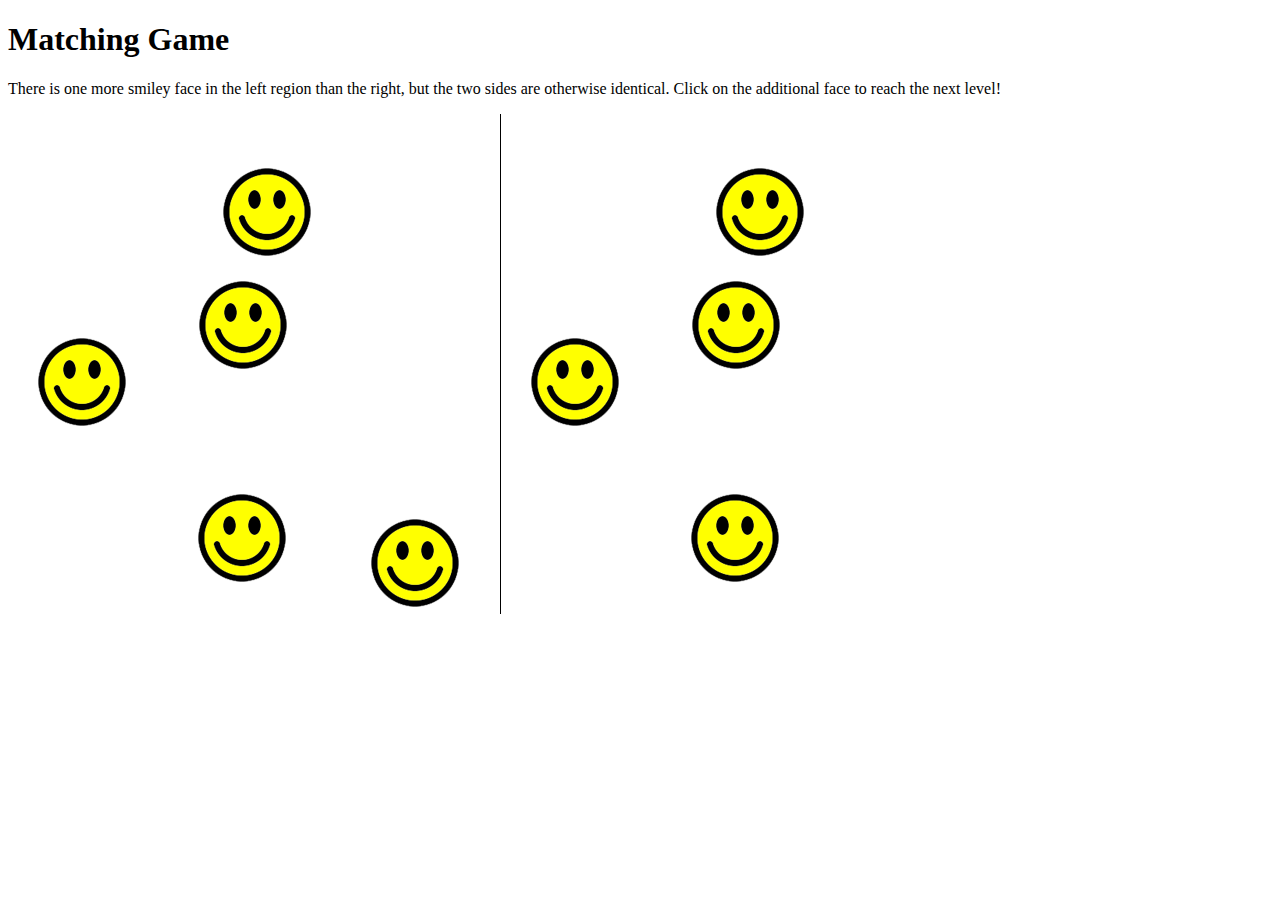
<file: index.html>
<!DOCTYPE html>
<html lang="en">

<head>
    <meta charset="utf-8">
    <title>Matching Game</title>
    <link href="styles.css" rel="stylesheet" />
</head>

<body onload="generateFaces()">
    <h1>Matching Game</h1>
    <p>There is one more smiley face in the left region than the right, but the two sides are otherwise identical. Click
        on the additional face to reach the next level!</p>
    <div id="leftSide"></div>
    <div id="rightSide"></div>
    <script src="script.js"></script>
</body>

</html>
</file>
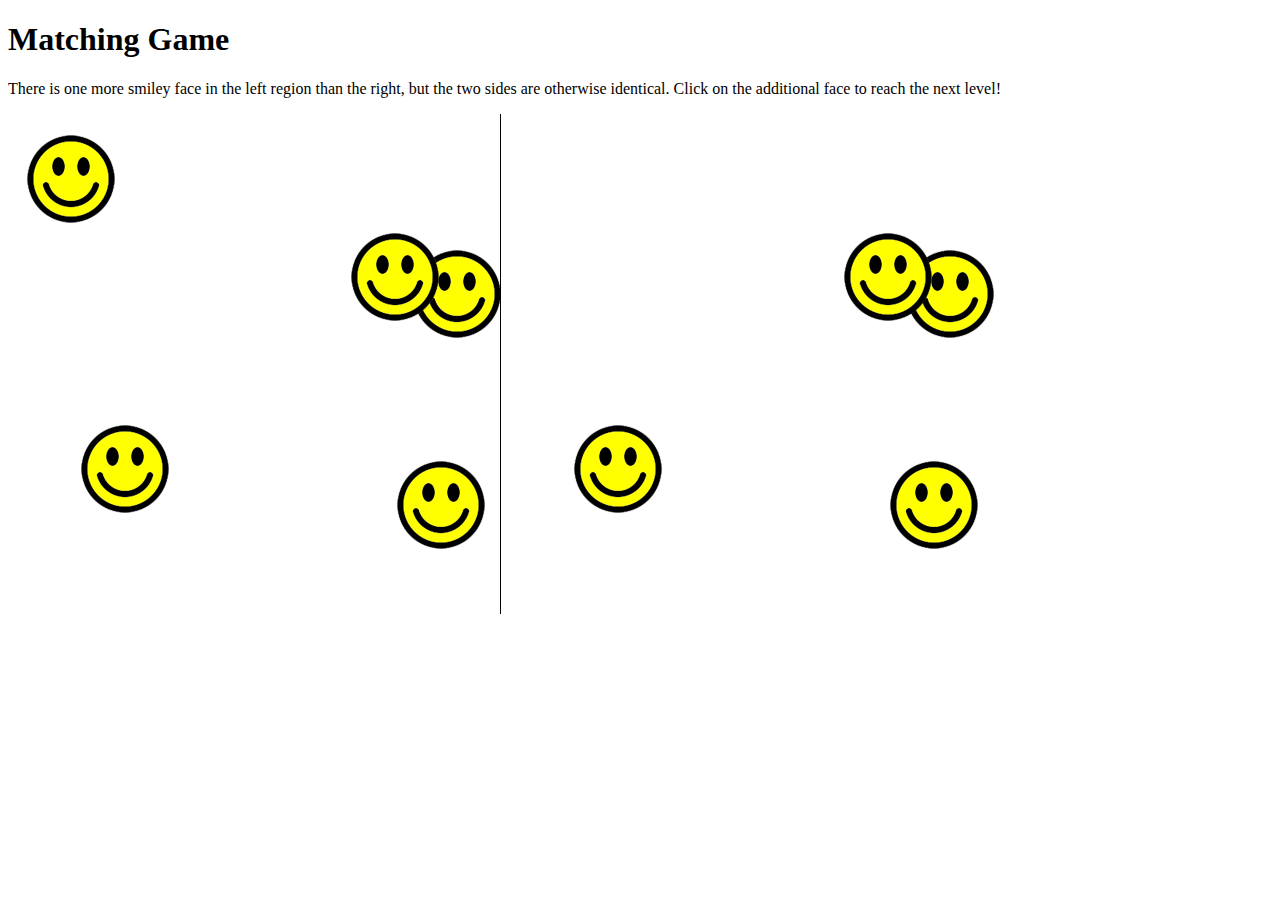
<file: matching-game.html>
<!DOCTYPE html>
<html lang="en">

<head>
    <meta charset="utf-8">
    <title>Matching Game</title>
    <style>
        img {
            position: absolute;
        }

        div {
            position: absolute;
            width: 500px;
            height: 500px;
        }

        #rightSide {
            left: 500px;
            border-left: 1px solid;
        }
    </style>
</head>

<body onload="generateFaces()">
    <h1>Matching Game</h1>
    <p>There is one more smiley face in the left region than the right, but the two sides are otherwise identical. Click
        on the additional face to reach the next level!</p>
    <div id="leftSide"></div>
    <div id="rightSide"></div>

    <script>
        let numberOfFaces = 5;
        const theLeftSide = document.querySelector('#leftSide');
        const theRightSide = document.querySelector('#rightSide');

        function generateFaces() {
            for (let i = 0; i < numberOfFaces; i++) {
                let face = document.createElement('img');
                face.src = 'smile.png';
                let randomTop = Math.floor((Math.random() * 400) + 1);
                let randomLeft = Math.floor((Math.random() * 400) + 1);
                face.style.top = randomTop + 'px';
                face.style.left = randomLeft + 'px';
                theLeftSide.appendChild(face);
            }

            const leftSideImages = theLeftSide.cloneNode(true);
            leftSideImages.removeChild(leftSideImages.lastChild);
            theRightSide.appendChild(leftSideImages);

            theLeftSide.lastChild.addEventListener('click', nextLevel);
            document.body.addEventListener('click', gameOver);
        }

        function nextLevel(event) {
            event.stopPropagation();
            numberOfFaces += 5;

            while (theLeftSide.firstChild) {
                theLeftSide.removeChild(theLeftSide.firstChild);
            }
            while (theRightSide.firstChild) {
                theRightSide.removeChild(theRightSide.firstChild);
            }
            generateFaces();
        }

        function gameOver() {
            alert('Game Over!');
            document.body.removeEventListener('click', gameOver);
            leftSideImages.lastChild.removeEventListener('click', nextLevel);
        }
    </script>

</body>

</html>
</file>
<file: styles.css>
img {
    position: absolute;
}

div {
    position: absolute;
    width: 500px;
    height: 500px;
}

#rightSide {
    left: 500px;
    border-left: 1px solid;
}
</file>
